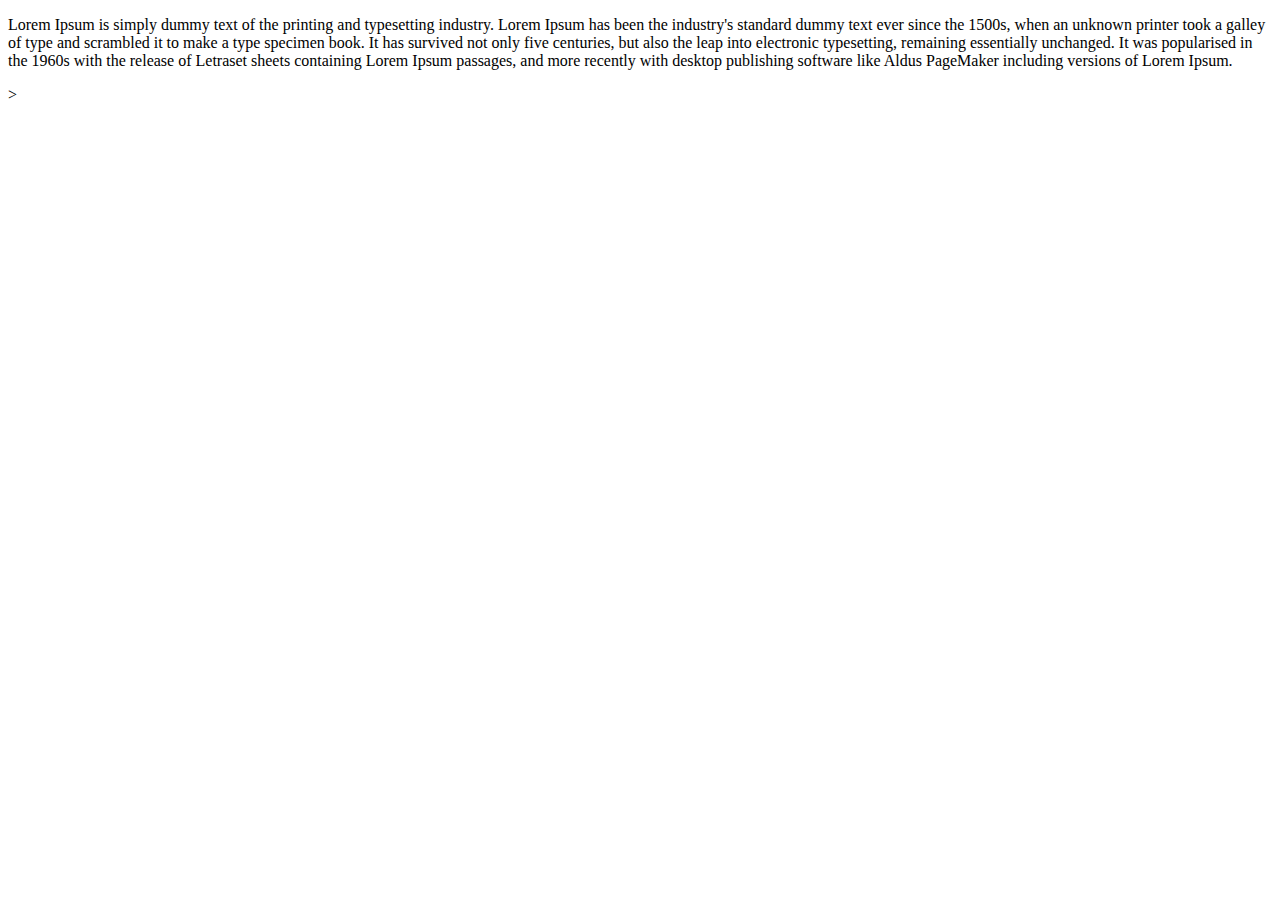
<file: index.html>
<!DOCTYPE html>
<html>
	<head>
		<title>This is the title of the WebPage</title>
	</head>
	<body>
		<p>
			Lorem Ipsum is simply dummy text of the printing and typesetting industry.
			Lorem Ipsum has been the industry's standard dummy text ever since the
			1500s, when an unknown printer took a galley of type and scrambled it to
			make a type specimen book. It has survived not only five centuries, but
			also the leap into electronic typesetting, remaining essentially
			unchanged. It was popularised in the 1960s with the release of Letraset
			sheets containing Lorem Ipsum passages, and more recently with desktop
			publishing software like Aldus PageMaker including versions of Lorem
			Ipsum.
		</p>
		>
	</body>
</html>
</file>
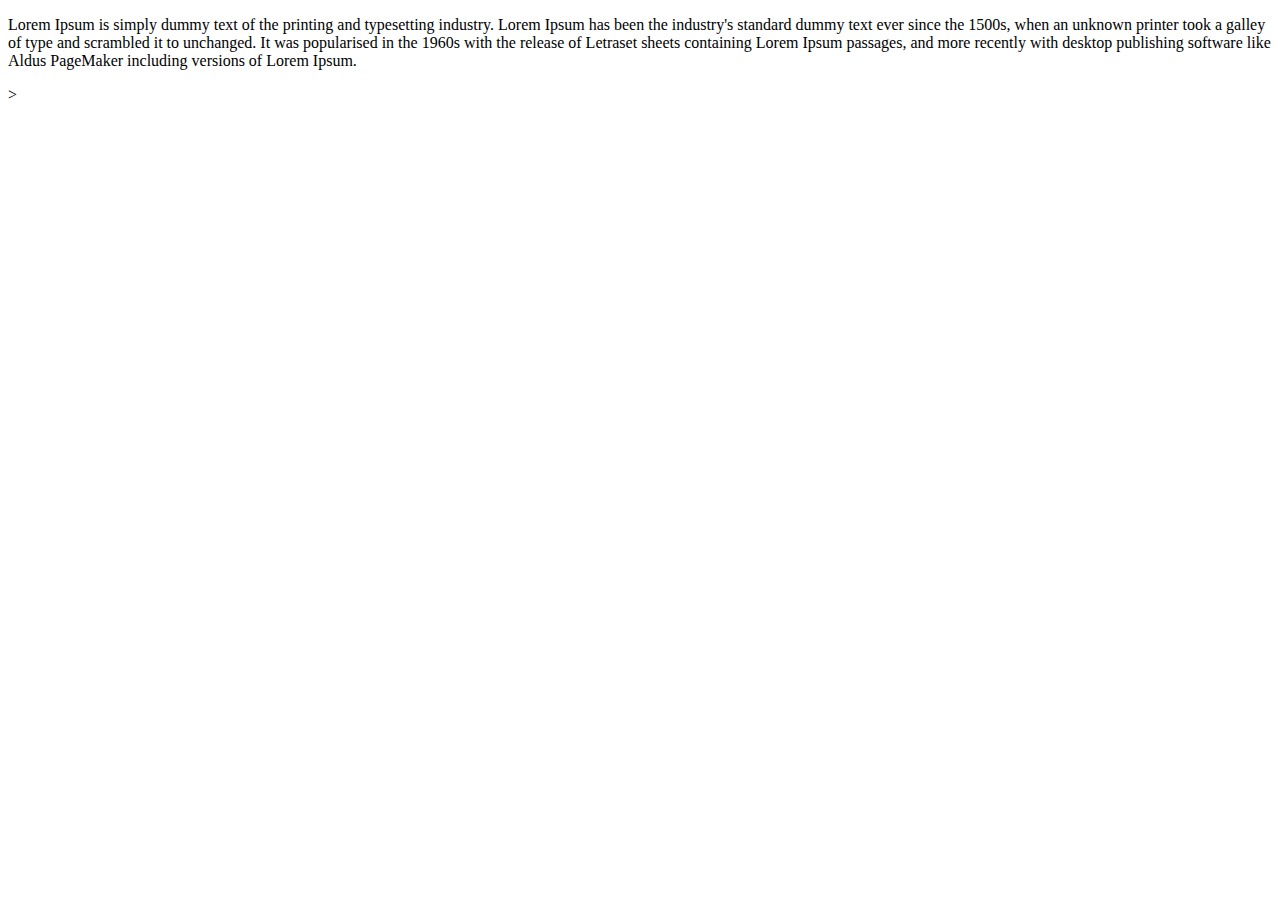
<file: page-taa.html>
<!DOCTYPE html>
<html>
	<head>
		<title>NEW title for pull-rrequest - This is the title of the webpage - page-taa</title>
	</head>
	<body>
		<p>
			Lorem Ipsum is simply dummy text of the printing and typesetting industry.
			Lorem Ipsum has been the industry's standard dummy text ever since the
			1500s, when an unknown printer took a galley of type and scrambled it to
			unchanged. It was popularised in the 1960s with the release of Letraset
			sheets containing Lorem Ipsum passages, and more recently with desktop
			publishing software like Aldus PageMaker including versions of Lorem
			Ipsum.
		</p>
		>
	</body>
</html>
</file>
